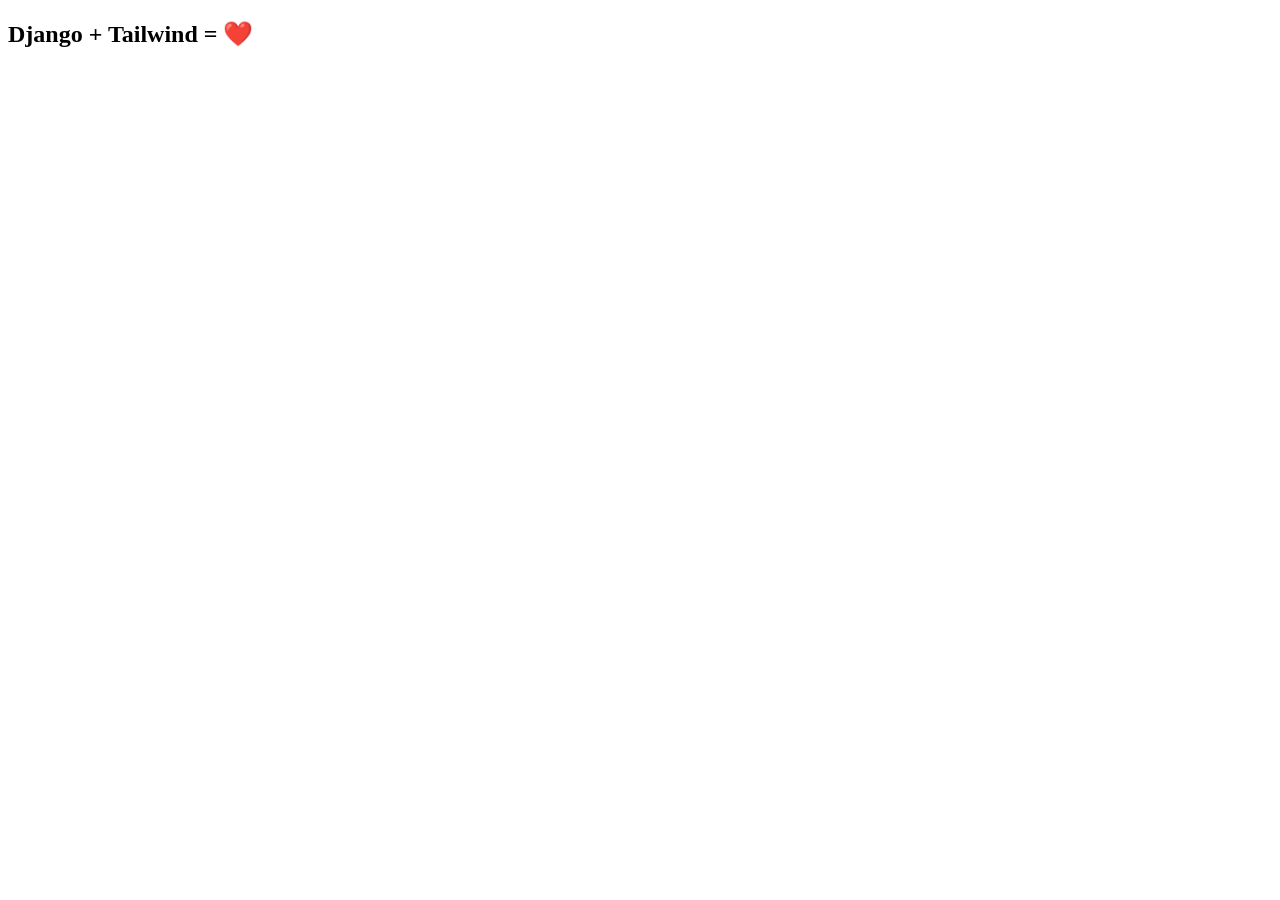
<file: theme/templates/base.html>
<!DOCTYPE html>
<html lang="en">
	<head>
    <title>Django Tailwind</title>
		<meta charset="UTF-8">
		<meta name="viewport" content="width=device-width, initial-scale=1.0">
		<meta http-equiv="X-UA-Compatible" content="ie=edge">
		
	</head>

	<body class="bg-gray-50 font-serif leading-normal tracking-normal">
		<div class="container mx-auto">
			<section class="flex items-center justify-center h-screen">
				<h1 class="text-5xl">Django + Tailwind = ❤️</h1>
			</section>
		</div>
	</body>
</html>
</file>
